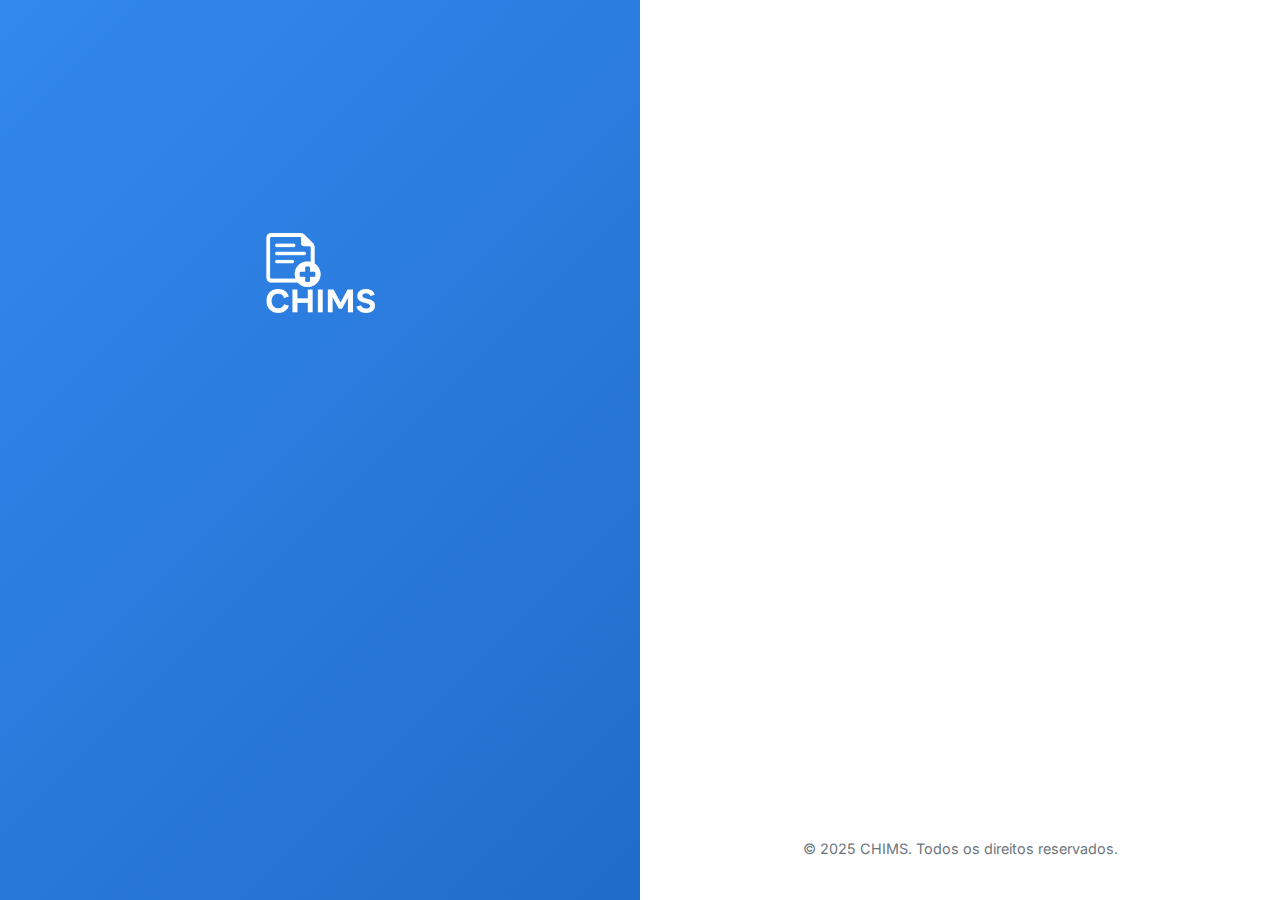
<file: index.html>
<!DOCTYPE html>
<html lang="pt-BR">
<head>
    <meta charset="UTF-8">
    <meta name="viewport" content="width=device-width, initial-scale=1.0">
    <title>CHIMS - Bem-vindo(a)</title>
    <meta name="description" content="Acesse o sistema de prontuário digital CHIMS.">
    
    <link rel="stylesheet" href="./css/style.css">
    <link rel="stylesheet" href="./css/login.css">
</head>
<body class="login-page">

    <div class="login-container">
        <div class="branding-panel">
            <div class="branding-content">
                <img src="img/logo.png" alt="Logo do sistema CHIMS" class="logo">
                <h1>A Saúde Conectada, O Cuidado Simplificado.</h1>
                <p>Bem-vindo ao CHIMS, a plataforma que unifica o histórico de saúde para um cuidado mais eficiente e seguro.</p>
            </div>
        </div>

        <div class="form-panel">
            <div class="form-content">
                <header>
                    <h2>Acesse sua Conta</h2>
                    <p>Insira suas credenciais para continuar.</p>
                </header>

                <form id="login-form">
                    <div class="input-group">
                        <input type="text" id="email" name="email" required placeholder=" ">
                        <label for="email">CPF ou Email</label> 
                    </div>

                    <div class="input-group">
                        <input type="password" id="senha" name="senha" required placeholder=" ">
                        <label for="senha">Senha</label>
                    </div>
                    
                    <div class="form-options">
                        <a href="#">Esqueci minha senha</a>
                    </div>

                    <button type="submit" class="btn btn-primary">Entrar</button>
                </form>
            </div>
             <footer>
                <p>&copy; 2025 CHIMS. Todos os direitos reservados.</p>
            </footer>
        </div>
    </div>
<script src="./js/config.js"></script>
<script src="./js/api.js"></script>
<script src="./js/auth.js"></script>
</body>
</html>
</file>
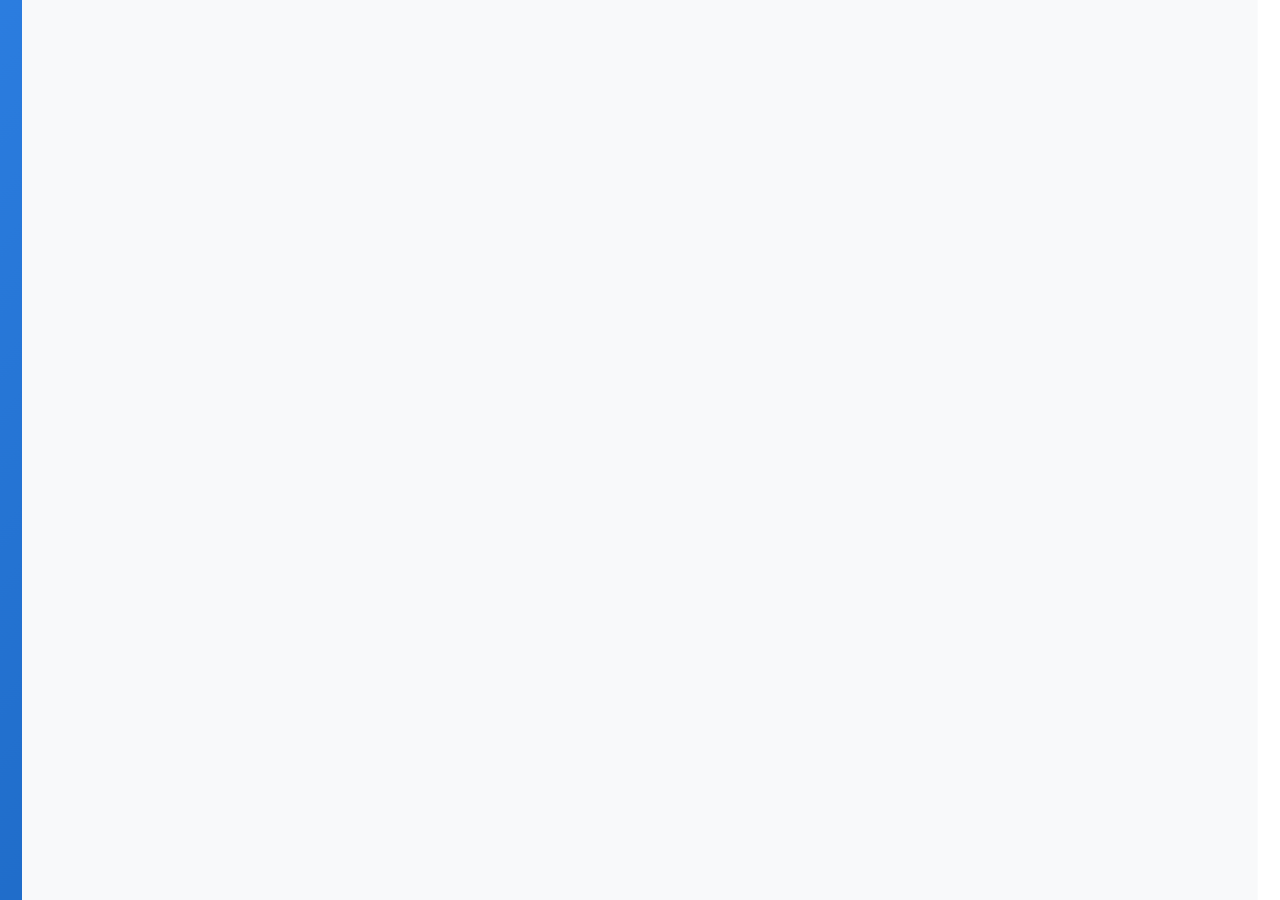
<file: admin/criar-editar-usuario.html>
<!DOCTYPE html>
<html lang="pt-BR">
<head>
    <meta charset="UTF-8">
    <meta name="viewport" content="width=device-width, initial-scale=1.0">

    <title>Gerenciar Usuário - CHIMS</title>
    
    <meta name="description" content="Crie e edite contas de usuários, incluindo pacientes e médicos, no sistema CHIMS.">
    <link rel="stylesheet" href="../css/style.css">
    <link rel="stylesheet" href="../css/layout.css">
    <link rel="stylesheet" href="../css/components.css">
</head>
<body>

    <header>
        <div>
            <a href="./dashboard.html">
                <img src="../img/logo.png" alt="Logo do sistema CHIMS">
            </a>
        </div>
        <div>
            <span>Olá, [Nome do Admin]!</span>
            <a href="#">Sair</a>
        </div>
    </header>

    <nav>
        <ul>
            <li><a href="./dashboard.html">Painel Principal</a></li>
            <li><a href="./gerenciar-usuarios.html">Gerenciar Usuários</a></li> </ul>
    </nav>

    <main>
        <h1><span id="form-mode-title">Cadastrar Novo</span> Usuário</h1>

        <form id="user-form">

            <fieldset>
                <legend>Dados Pessoais</legend>
                <div>
                    <label for="nome_completo">Nome Completo</label>
                    <input type="text" id="nome_completo" name="nome_completo" required>
                </div>
                <div>
                    <label for="cpf">CPF</label>
                    <input type="text" id="cpf" name="cpf" required>
                </div>
                <div>
                    <label for="data_nascimento">Data de Nascimento</label>
                    <input type="date" id="data_nascimento" name="data_nascimento" required>
                </div>
                <div>
                    <label for="email">Email</label>
                    <input type="email" id="email" name="email" required>
                </div>
                 <div>
                    <label for="telefone">Telefone</label>
                    <input type="tel" id="telefone" name="telefone">
                </div>
            </fieldset>

            <fieldset>
                <legend>Perfil de Acesso</legend>
                <p>Selecione o tipo de usuário:</p>
                <div>
                    <input type="radio" id="perfil-paciente" name="perfil" value="paciente" checked>
                    <label for="perfil-paciente">Paciente</label>
                </div>
                <div>
                    <input type="radio" id="perfil-medico" name="perfil" value="medico">
                    <label for="perfil-medico">Médico</label>
                </div>

                <div id="campo-crm">
                    <label for="crm">CRM do Médico</label>
                    <input type="text" id="crm" name="crm" placeholder="Ex: 123456/SP">
                </div>
            </fieldset>

            <fieldset>
                <legend>Senha de Acesso</legend>
                <div>
                    <label for="senha">Senha</label>
                    <input type="password" id="senha" name="senha" autocomplete="new-password">
                    <small id="senha-help-text"></small> 
                </div>
            </fieldset>

            <button type="submit" id="submit-button">Salvar Cadastro</button>

        </form>
    </main>

    <footer>
        <p>&copy; 2025 CHIMS. Todos os direitos reservados.</p>
    </footer>
<script src="../js/config.js"></script>
<script src="../js/api.js"></script>
<script src="../js/auth.js"></script>
<script src="../js/main.js"></script>
<script src="../js/admin.js"></script>
</body>
</html>
</file>
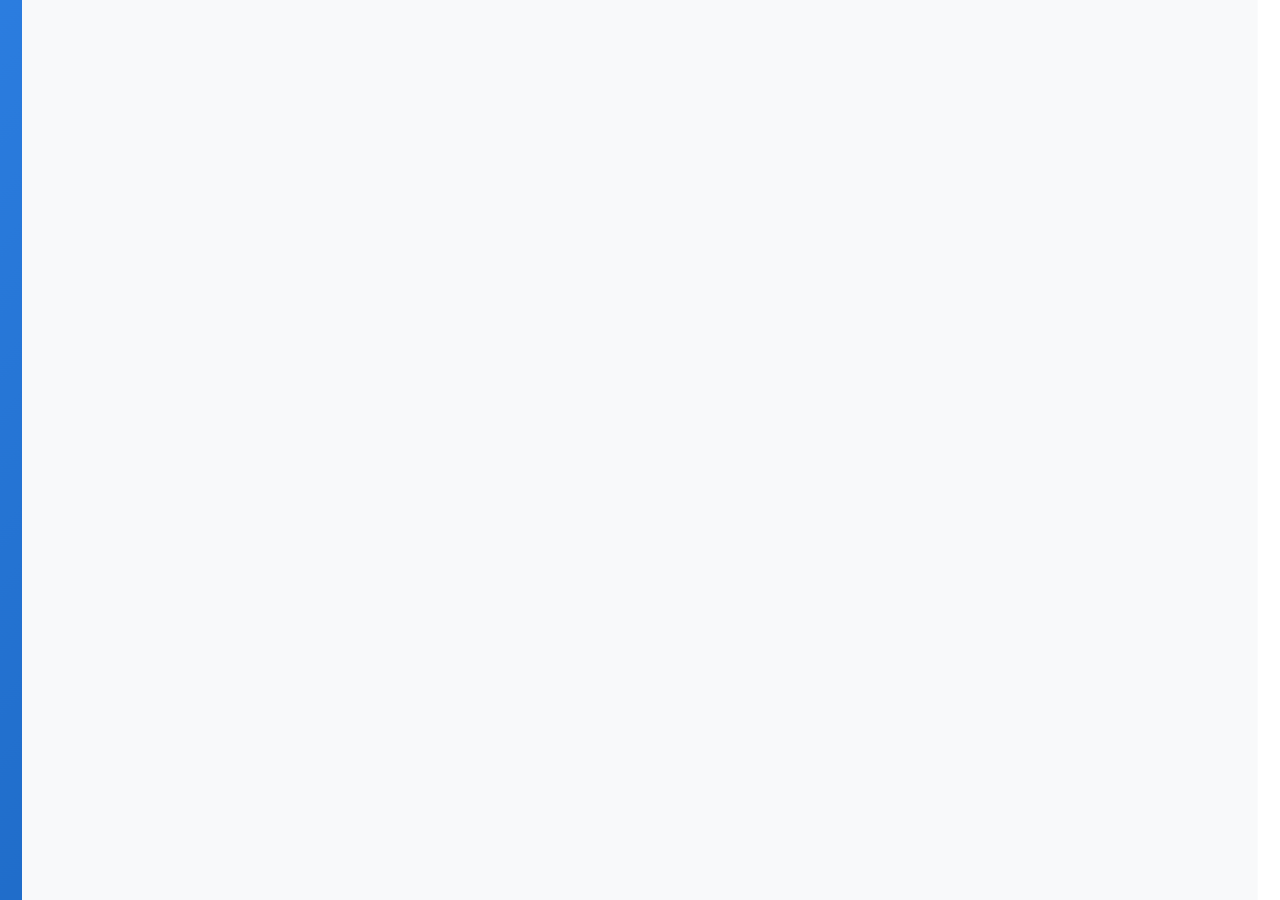
<file: admin/dashboard.html>
<!DOCTYPE html>
<html lang="pt-BR">
<head>
    <meta charset="UTF-8">
    <meta name="viewport" content="width=device-width, initial-scale=1.0">

    <title>Painel Administrativo - CHIMS</title>
    
    <meta name="description" content="Painel de controle para administração do sistema CHIMS.">
    <link rel="stylesheet" href="../css/style.css">
    <link rel="stylesheet" href="../css/layout.css">
    <link rel="stylesheet" href="../css/components.css">
</head>
<body>

    <header>
        <div>
            <a href="./dashboard.html">
                <img src="../img/logo.png" alt="Logo do sistema CHIMS">
            </a>
        </div>
        <div>
            <span>Olá, [Nome do Admin]!</span>
            <a href="#">Sair</a>
        </div>
    </header>

    <nav>
        <ul>
            <li><a href="./dashboard.html">Painel Principal</a></li> <li><a href="./gerenciar-usuarios.html">Gerenciar Usuários</a></li>
        </ul>
    </nav>

    <main>
        <h1>Painel Administrativo</h1>

        <section>
            <h2>Ações Rápidas</h2>
            <a href="./criar-editar-usuario.html?perfil=paciente">Cadastrar Novo Paciente</a>
            <a href="./criar-editar-usuario.html?perfil=medico">Cadastrar Novo Médico</a>
        </section>

        <section>
            <h2>Estatísticas do Sistema</h2>
            
            <article>
                <h3>Total de Pacientes</h3>
                <p id="total-pacientes">[Número]</p>
            </article>

            <article>
                <h3>Total de Médicos</h3>
                <p id="total-medicos">[Número]</p>
            </article>

            <article>
                <h3>Novos Cadastros na Semana</h3>
                <p id="novos-cadastros-semana">[Número]</p>
            </article>

        </section>

        <section>
            <h2>Atividades Recentes</h2>
            <ul id="atividades-recentes-lista">
                <li>Novo paciente "[Nome do Paciente]" cadastrado.</li>
                <li>Novo médico "Dr(a). [Nome do Médico]" cadastrado.</li>
                <li>Dados do paciente "[Nome do Paciente]" foram atualizados.</li>
            </ul>
            <a href="./gerenciar-usuarios.html">Ver todos os usuários...</a>
        </section>

    </main>

    <footer>
        <p>&copy; 2025 CHIMS. Todos os direitos reservados.</p>
    </footer>
<script src="../js/config.js"></script>
<script src="../js/api.js"></script>
<script src="../js/auth.js"></script>
<script src="../js/main.js"></script>
<script src="../js/admin.js"></script>
</body>
</html>
</file>
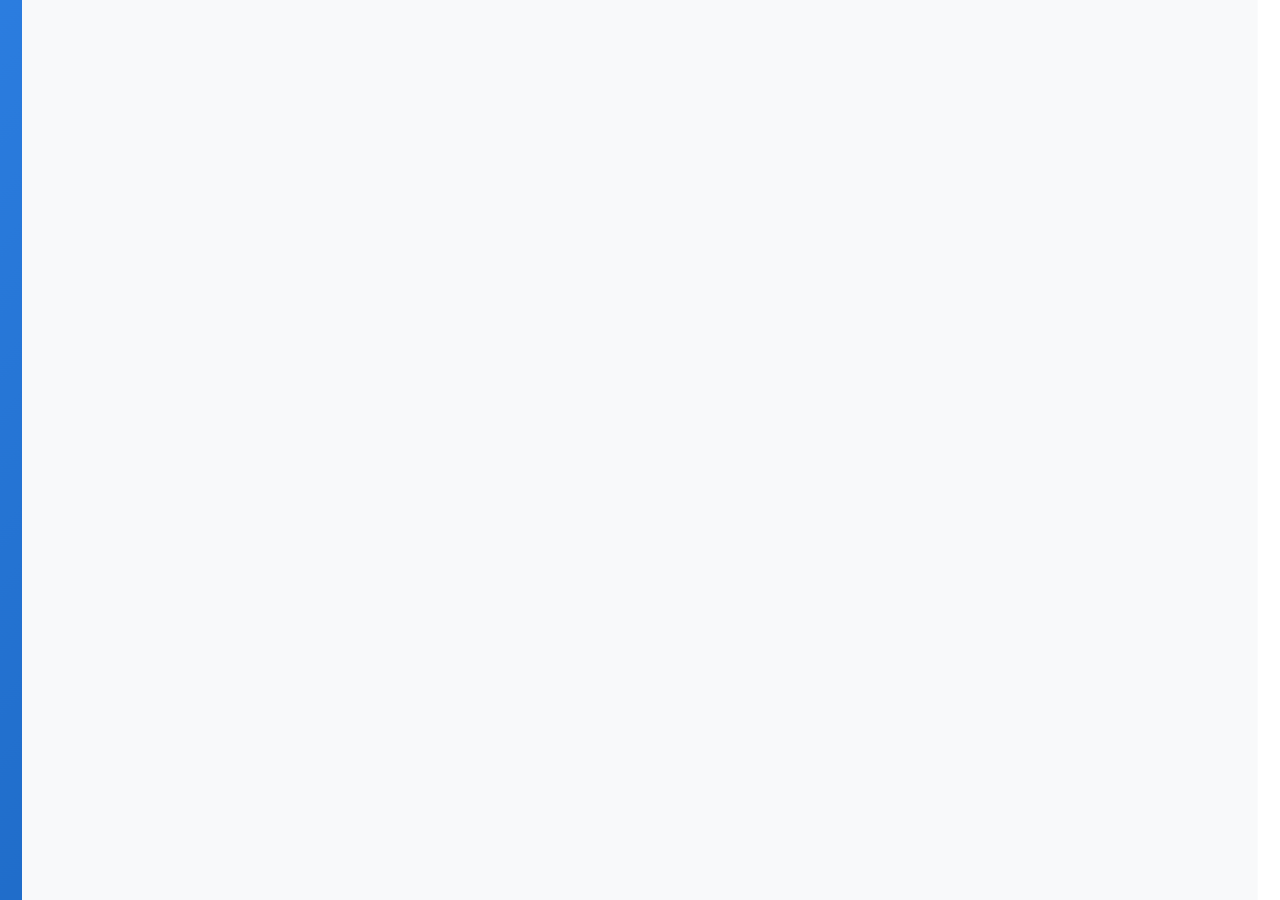
<file: admin/gerenciar-usuarios.html>
<!DOCTYPE html>
<html lang="pt-BR">
<head>
    <meta charset="UTF-8">
    <meta name="viewport" content="width=device-width, initial-scale=1.0">

    <title>Gerenciar Usuários - CHIMS</title>
    
    <meta name="description" content="Gerencie todas as contas de usuários, incluindo pacientes e médicos, no sistema CHIMS.">
    <link rel="stylesheet" href="../css/style.css">
    <link rel="stylesheet" href="../css/layout.css">
    <link rel="stylesheet" href="../css/components.css">
</head>
<body>

    <header>
        <div>
            <a href="./dashboard.html">
                <img src="../img/logo.png" alt="Logo do sistema CHIMS">
            </a>
        </div>
        <div>
            <span>Olá, [Nome do Admin]!</span>
            <a href="#">Sair</a>
        </div>
    </header>

    <nav>
        <ul>
            <li><a href="./dashboard.html">Painel Principal</a></li>
            <li><a href="./gerenciar-usuarios.html">Gerenciar Usuários</a></li> </ul>
    </nav>

    <main>
        <header>
            <h1>Gerenciamento de Usuários</h1>
            <a href="./criar-editar-usuario.html">Adicionar Novo Usuário</a>
        </header>

        <section>
            <form>
                <label for="busca-usuario">Buscar por Nome, CPF ou Email:</label>
                <input type="search" id="busca-usuario" name="busca-usuario">
                
                <label for="filtro-perfil">Filtrar por Perfil:</label>
                <select id="filtro-perfil" name="filtro-perfil">
                    <option value="todos">Todos</option>
                    <option value="paciente">Pacientes</option>
                    <option value="medico">Médicos</option>
                </select>
                
                <button type="submit">Buscar / Filtrar</button>
            </form>
        </section>

        <section>
            <table>
                <thead>
                    <tr>
                        <th>Nome Completo</th>
                        <th>CPF</th>
                        <th>Email</th>
                        <th>Perfil</th>
                        <th>Status</th>
                        <th>Ações</th>
                    </tr>
                </thead>
                <tbody id="usuarios-tbody">
                </tbody>
            </table>
            
            <div id="loading-state">
                <p>Carregando lista de usuários...</p>
            </div>
            <div id="empty-state">
                <p>Nenhum usuário encontrado com os filtros selecionados.</p>
            </div>
        </section>

        <nav>
             <span>Página 1 de X</span>
        </nav>
    </main>

    <footer>
        <p>&copy; 2025 CHIMS. Todos os direitos reservados.</p>
    </footer>

    <template id="usuario-row-template">
        <tr>
            <td data-placeholder="nome"></td>
            <td data-placeholder="cpf"></td>
            <td data-placeholder="email"></td>
            <td data-placeholder="perfil"></td>
            <td><span data-placeholder="status"></span></td>
            <td>
                <a href="#" data-action="edit" data-user-id="">Editar</a>
                <button type="button" data-action="toggle-status" data-user-id="">Desativar</button>
                <button type="button" class="btn--danger" data-action="delete" data-user-id="">Excluir</button>
            </td>
        </tr>
    </template>
<script src="../js/config.js"></script>
<script src="../js/api.js"></script>
<script src="../js/auth.js"></script>
<script src="../js/main.js"></script>
<script src="../js/admin.js"></script>
</body>
</html>
</file>
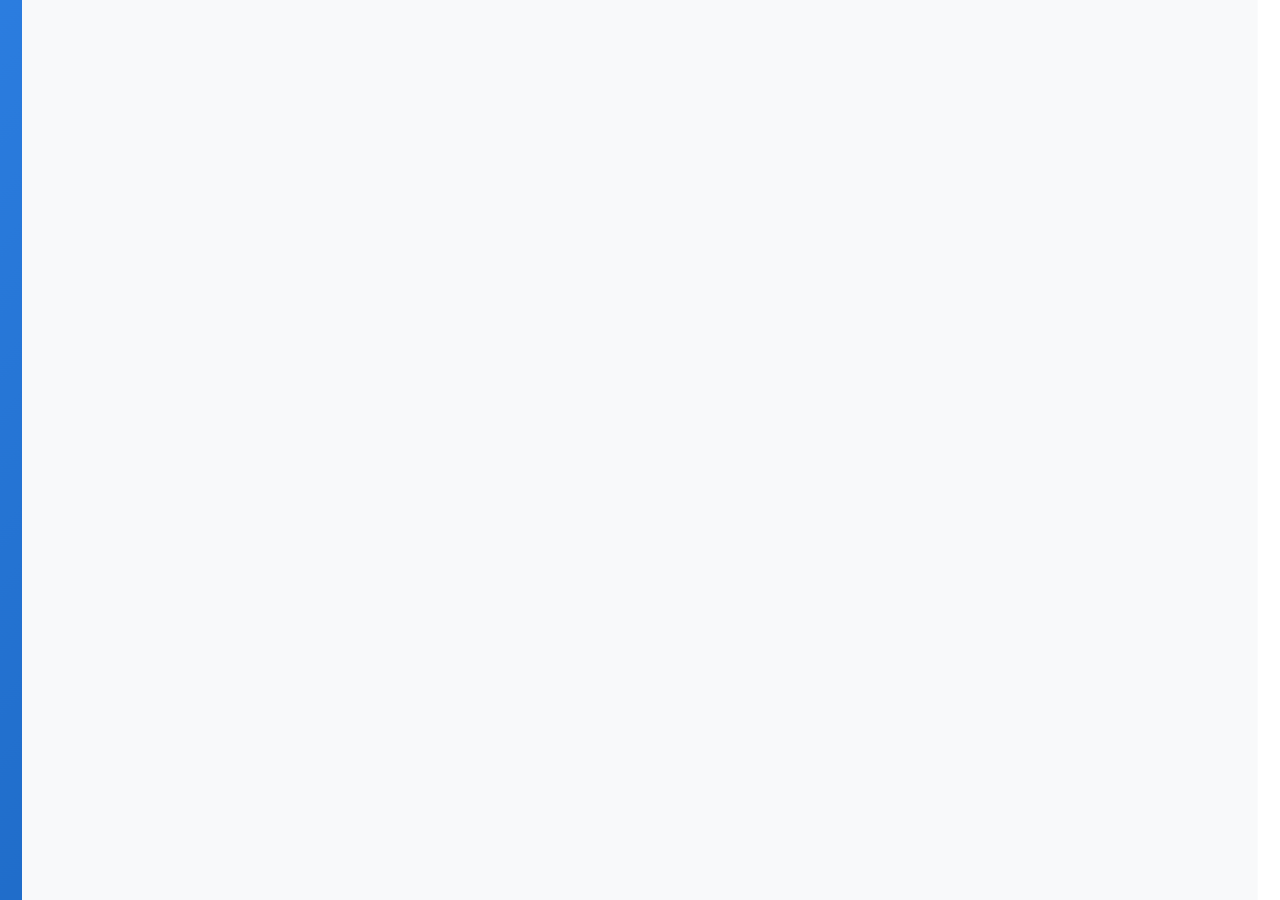
<file: medico/dashboard.html>
<!DOCTYPE html>
<html lang="pt-BR">
<head>
    <meta charset="UTF-8">
    <meta name="viewport" content="width=device-width, initial-scale=1.0">

    <title>Painel do Médico - CHIMS</title>
    
    <meta name="description" content="Seu painel de trabalho no sistema CHIMS. Acesse a agenda do dia e busque por pacientes.">
    <link rel="stylesheet" href="../css/style.css">
    <link rel="stylesheet" href="../css/layout.css">
    <link rel="stylesheet" href="../css/components.css">
</head>
<body>

    <header>
        <div>
            <a href="./dashboard.html">
                <img src="../img/logo.png" alt="Logo do sistema CHIMS">
            </a>
        </div>
        <div>
            <span>Olá, Dr(a). [Nome do Médico]!</span>
            <a href="#">Sair</a>
        </div>
    </header>

    <nav>
        <ul>
            <li><a href="./dashboard.html">Painel Principal</a></li> 
            <li><a href="./prontuario-paciente.html">Prontuário do Paciente</a></li>
            <li><a href="./gerar-receita.html">Gerar Receita</a></li>
        </ul>
    </nav>

    <main>
        <h1>Painel Principal</h1>

        <section>
            <h2>Buscar Paciente</h2>
            <form>
                <label for="busca-paciente">Buscar por Nome ou CPF</label>
                <input type="search" id="busca-paciente" name="busca-paciente" placeholder="Digite para encontrar um paciente...">
                <button type="submit">Buscar</button>
            </form>
        </section>

        <section>
            <h2>Consultas de Hoje</h2>
            
            <table>
                <thead>
                    <tr>
                        <th>Horário</th>
                        <th>Paciente</th>
                        <th>Ações</th>
                    </tr>
                </thead>
                <tbody id="agenda-tbody">
                </tbody>
            </table>

            <div id="loading-state">
                <p>Carregando agenda...</p>
            </div>
            <div id="empty-state">
                <p>Nenhuma consulta agendada para hoje.</p>
            </div>

        </section>

    </main>

    <footer>
        <p>&copy; 2025 CHIMS. Todos os direitos reservados.</p>
    </footer>

    <template id="agenda-row-template">
        <tr>
            <td data-placeholder="horario"></td>
            <td data-placeholder="nome-paciente"></td>
            <td>
                <a href="#" data-action="access" data-paciente-id="">Acessar Prontuário</a>
            </td>
        </tr>
    </template>
<script src="../js/config.js"></script>
<script src="../js/api.js"></script>
<script src="../js/auth.js"></script>
<script src="../js/main.js"></script>
<script src="../js/medico.js"></script>
</body>
</html>
</file>
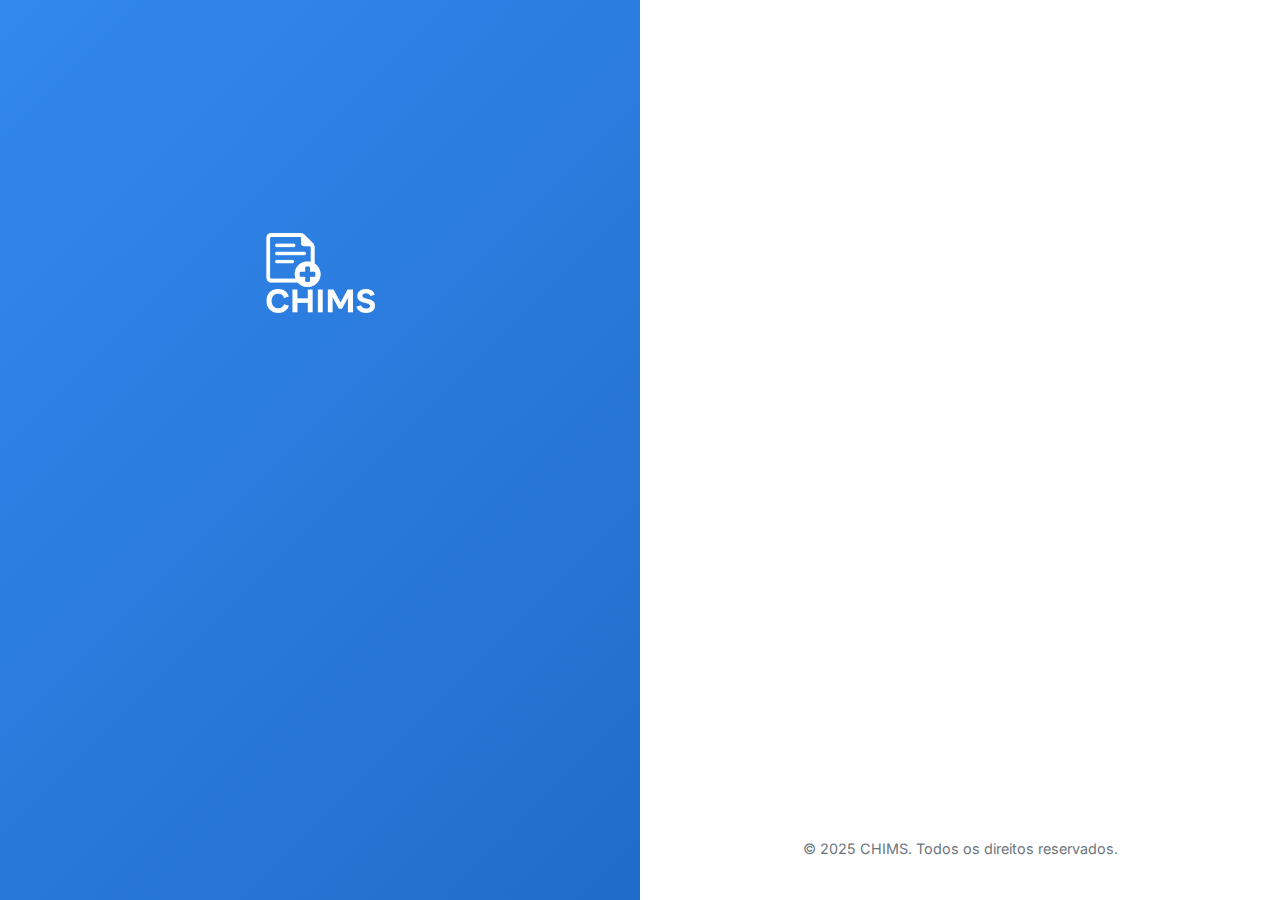
<file: medico/gerar-receita.html>
<!DOCTYPE html>
<html lang="pt-BR">
<head>
    <meta charset="UTF-8">
    <meta name="viewport" content="width=device-width, initial-scale=1.0">

    <title>Gerar Receita - CHIMS</title>
    
    <meta name="description" content="Emita uma nova receita digital para seus pacientes no sistema CHIMS.">
    <link rel="stylesheet" href="../css/style.css">
    <link rel="stylesheet" href="../css/layout.css">
    <link rel="stylesheet" href="../css/components.css">
</head>
<body>

    <header>
        <div>
            <a href="./dashboard.html">
                <img src="../img/logo.png" alt="Logo do sistema CHIMS">
            </a>
        </div>
        <div>
            <span>Olá, Dr(a). [Nome do Médico]!</span>
            <a href="#">Sair</a>
        </div>
    </header>

    <nav>
        <ul>
            <li><a href="./dashboard.html">Painel Principal</a></li>
            <li><a href="./prontuario-paciente.html">Prontuário do Paciente</a></li>
            <li><a href="./gerar-receita.html">Gerar Receita</a></li> </ul>
    </nav>

    <main>
        <h1>Gerar Nova Receita Digital</h1>

        <section>
            <h2>Para o Paciente</h2>
            <div>
                <p><strong>Nome:</strong> <span id="paciente-nome">[Nome do Paciente Selecionado]</span></p>
                <p><strong>CPF:</strong> <span id="paciente-cpf">[CPF do Paciente Selecionado]</span></p>
            </div>
        </section>

        <form id="form-receita">
            
            <fieldset>
                <legend>Prescrição Médica</legend>

                <div id="medicamentos-container">
                    </div>

                <div>
                    <button type="button" id="adicionar-medicamento-btn">+ Adicionar Medicamento</button>
                </div>
            </fieldset>

            <fieldset>
                <legend>Informações Adicionais</legend>
                <div>
                    <label for="recomendacoes">Recomendações Adicionais</label>
                    <textarea id="recomendacoes" name="recomendacoes" rows="4" placeholder="Ex: Manter repouso, beber bastante líquido, etc."></textarea>
                </div>
                <div>
                    <label for="data-validade">Receita válida até:</label>
                    <input type="date" id="data-validade" name="data-validade" required>
                </div>
            </fieldset>

            <div>
                <button type="submit">Gerar e Enviar Receita</button>
            </div>

        </form>
    </main>

    <footer>
        <p>&copy; 2025 CHIMS. Todos os direitos reservados.</p>
    </footer>

    <template id="medicamento-item-template">
        <article>
            <hr>
            <div>
                <label for="medicamento-nome">Nome do Medicamento</label>
                <input type="text" name="medicamento_nome[]" placeholder="Ex: Amoxicilina" required>
            </div>
            <div>
                <label for="medicamento-dosagem">Dosagem e Forma</label>
                <input type="text" name="medicamento_dosagem[]" placeholder="Ex: 500mg, comprimido" required>
            </div>
            <div>
                <label for="medicamento-posologia">Posologia (Instruções de uso)</label>
                <textarea name="medicamento_posologia[]" rows="3" placeholder="Ex: Tomar 1 comprimido a cada 8 horas, durante 7 dias." required></textarea>
            </div>
            <div>
                <button type="button" data-action="remover-medicamento">Remover Medicamento</button>
            </div>
        </article>
    </template>
<script src="../js/config.js"></script>
<script src="../js/api.js"></script>
<script src="../js/auth.js"></script>
<script src="../js/main.js"></script>
<script src="../js/medico.js"></script>
</body>
</html>
</file>
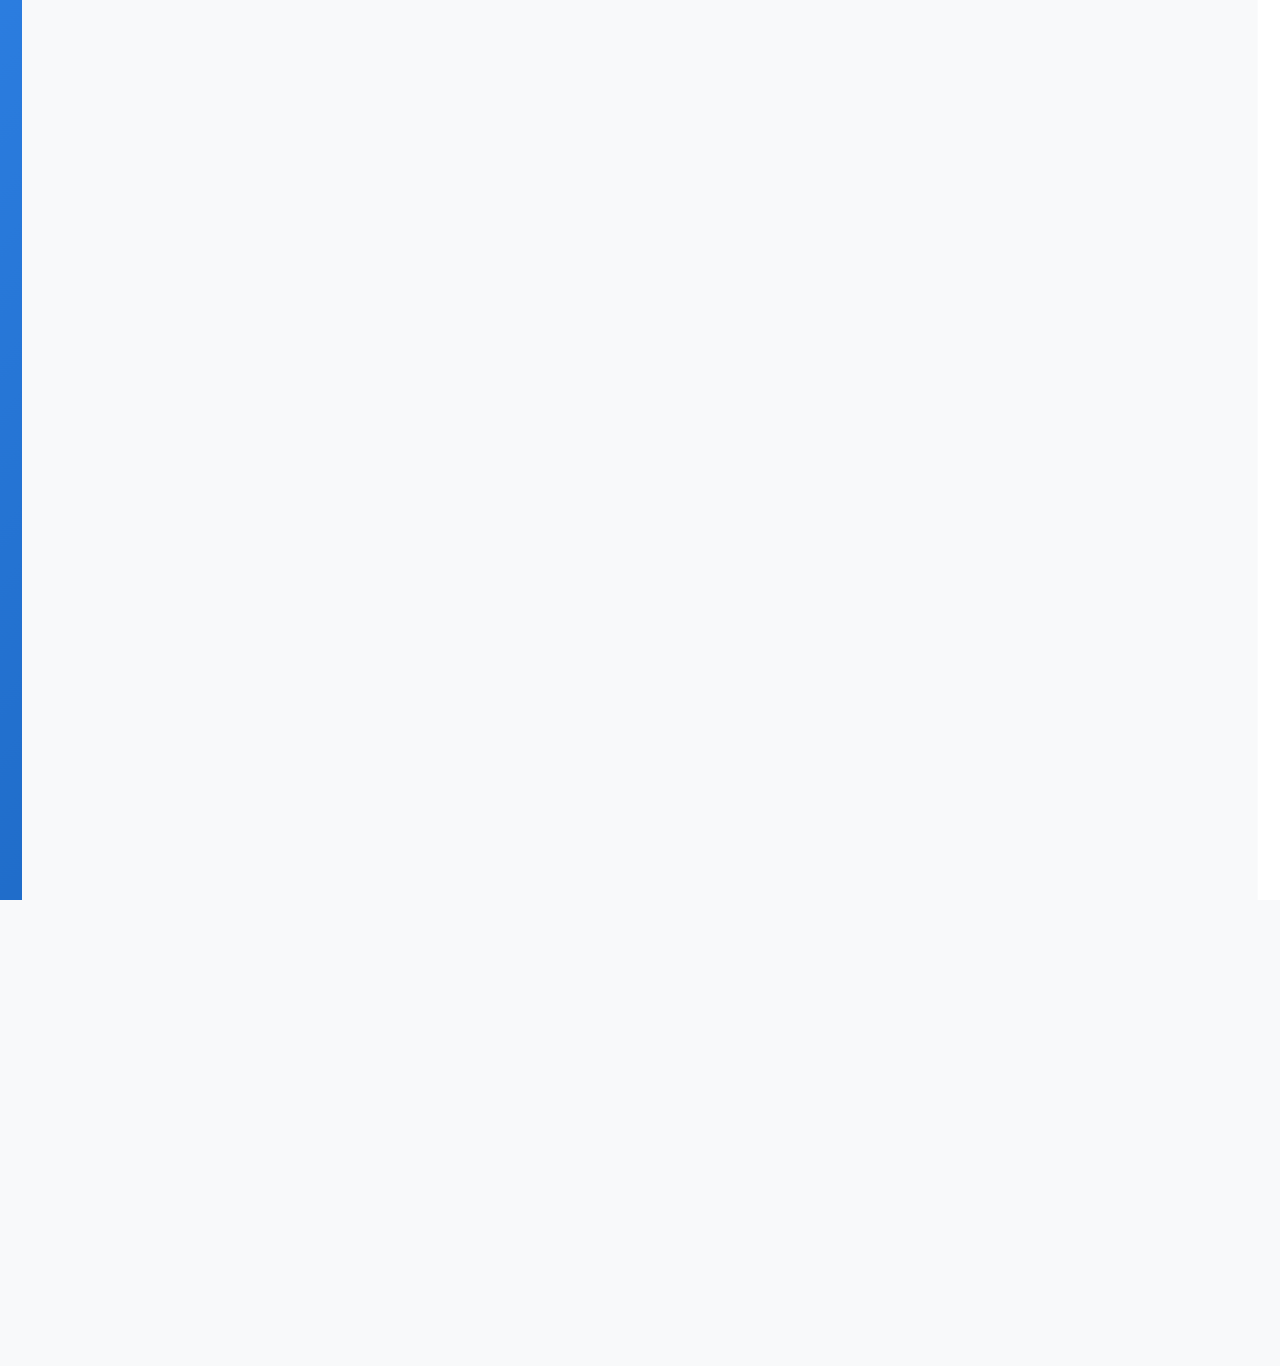
<file: medico/prontuario-paciente.html>
<!DOCTYPE html>
<html lang="pt-BR">
<head>
    <meta charset="UTF-8">
    <meta name="viewport" content="width=device-width, initial-scale=1.0">

    <title>Prontuário do Paciente - CHIMS</title>
    
    <meta name="description" content="Visualize e gerencie o histórico de saúde completo de seus pacientes no sistema CHIMS.">
    <link rel="stylesheet" href="../css/style.css">
    <link rel="stylesheet" href="../css/layout.css">
    <link rel="stylesheet" href="../css/components.css">
</head>
<body>

    <header>
        <div>
            <a href="./dashboard.html">
                <img src="../img/logo.png" alt="Logo do sistema CHIMS">
            </a>
        </div>
        <div>
            <span>Olá, Dr(a). [Nome do Médico]!</span>
            <a href="#">Sair</a>
        </div>
    </header>

    <nav>
        <ul>
            <li><a href="./dashboard.html">Painel Principal</a></li>
            <li><a href="./prontuario-paciente.html">Prontuário do Paciente</a></li>
            <li><a href="./gerar-receita.html">Gerar Receita</a></li>
        </ul>
    </nav>

    <main>
        <h1>Prontuário do Paciente</h1>

        <section>
            <h2>Dados do Paciente</h2>
            <div>
                <p><strong>Nome:</strong> <span id="paciente-nome">[Nome do Paciente]</span></p>
                <p><strong>Data de Nascimento:</strong> <span id="paciente-dtnasc">[Data de Nascimento]</span></p>
                <p><strong>CPF:</strong> <span id="paciente-cpf">[CPF do Paciente]</span></p>
            </div>
        </section>

        <section>
            <h2>Ações</h2>
            <button type="button" data-action="abrir-modal-consulta">Adicionar Registro de Consulta</button>
            <button type="button" data-action="abrir-modal-exame">Anexar Resultado de Exame</button>
            <a href="#" id="link-gerar-receita">Gerar Nova Receita</a>
        </section>
        
        <section>
            <h2>Histórico Completo</h2>
            <div id="prontuario-timeline-container">
                </div>

            <div id="loading-state">
                <p>Carregando prontuário...</p>
            </div>
            <div id="empty-state">
                <p>Este paciente ainda não possui registros no prontuário.</p>
            </div>
        </section>

    </main>

    <footer>
        <p>&copy; 2025 CHIMS. Todos os direitos reservados.</p>
    </footer>

    <template id="prontuario-item-template">
        <article>
            <header>
                <h3 data-placeholder="titulo-registro"></h3>
                <time data-placeholder="data-registro"></time>
            </header>
            <div>
                <p data-placeholder="descricao"></p>
                <div data-placeholder="detalhes"></div>
            </div>
        </article>
    </template>

    <div id="modal-add-consulta">
        <section>
            <header>
                <h2>Adicionar Registro de Consulta</h2>
                <button data-action="fechar-modal">&times;</button>
            </header>
            <form id="form-add-consulta">
                <div>
                    <label for="consulta-descricao">Descrição da Consulta / Evolução</label>
                    <textarea id="consulta-descricao" name="consulta-descricao" rows="10" required></textarea>
                </div>
                <div>
                    <label for="consulta-diagnostico">Hipótese Diagnóstica</label>
                    <input type="text" id="consulta-diagnostico" name="consulta-diagnostico">
                </div>
                <button type="submit">Salvar Registro</button>
            </form>
        </section>
    </div>

    <div id="modal-add-exame">
        <section>
            <header>
                <h2>Anexar Resultado de Exame</h2>
                <button data-action="fechar-modal">&times;</button>
            </header>
            <form id="form-add-exame">
                <div>
                    <label for="exame-nome">Nome do Exame</label>
                    <input type="text" id="exame-nome" name="exame-nome" required>
                </div>
                <div>
                    <label for="exame-arquivo">Arquivo (PDF, JPG, PNG)</label>
                    <input type="file" id="exame-arquivo" name="exame-arquivo" required>
                </div>
                 <div>
                    <label for="exame-laudo">Laudo / Observações</label>
                    <textarea id="exame-laudo" name="exame-laudo" rows="5"></textarea>
                </div>
                <button type="submit">Anexar Exame</button>
            </form>
        </section>
    </div>
<script src="../js/config.js"></script>
<script src="../js/api.js"></script>
<script src="../js/auth.js"></script>
<script src="../js/main.js"></script>
<script src="../js/medico.js"></script>
</body>
</html>
</file>
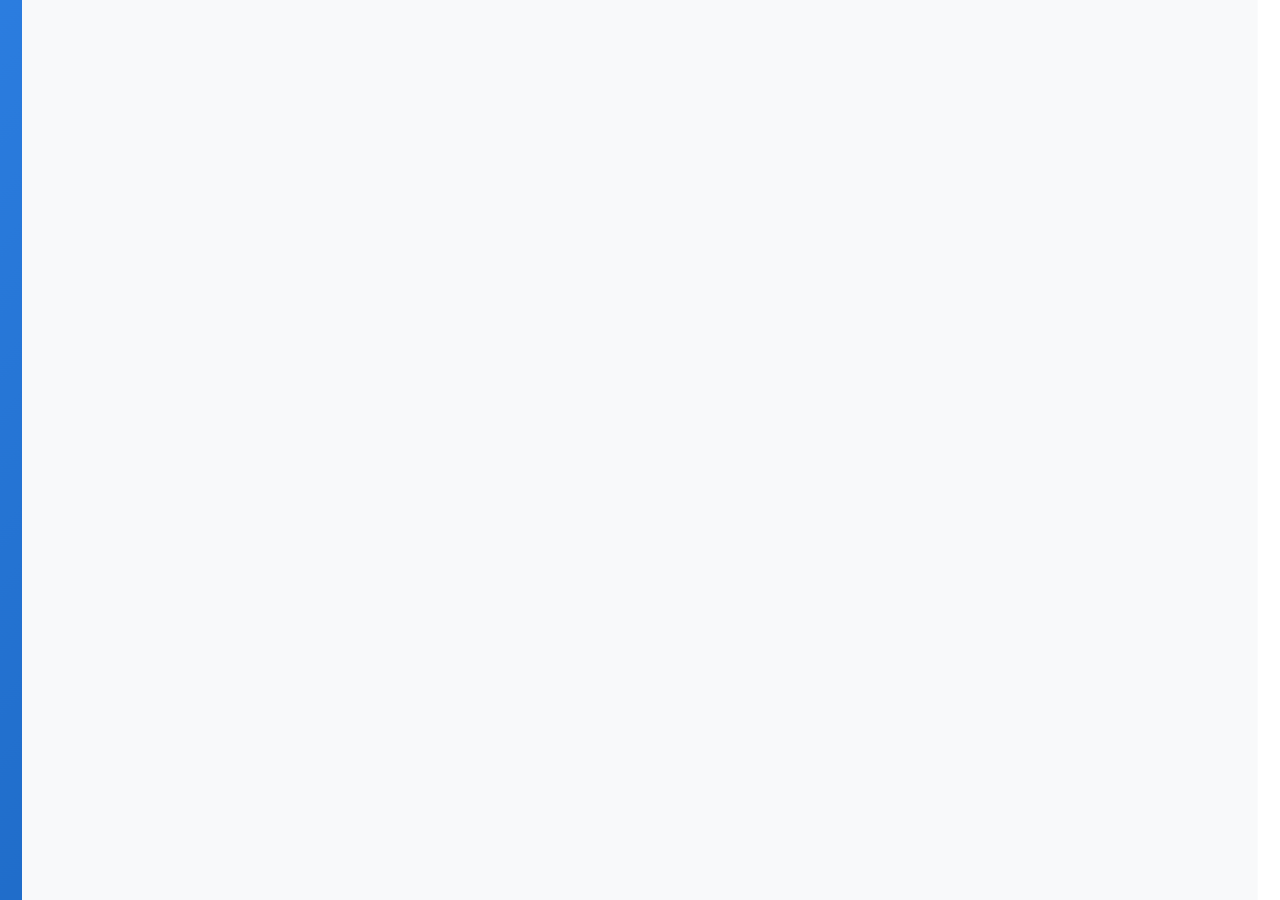
<file: paciente/dashboard.html>
<!DOCTYPE html>
<html lang="pt-BR">
<head>
    <meta charset="UTF-8">
    <meta name="viewport" content="width=device-width, initial-scale=1.0">

    <title>Meu Painel - CHIMS</title>
    
    <meta name="description" content="Seu painel de saúde pessoal no sistema CHIMS.">
    <link rel="stylesheet" href="../css/style.css">
    <link rel="stylesheet" href="../css/layout.css">
    <link rel="stylesheet" href="../css/components.css">
</head>
<body>

    <header>
        <div>
            <a href="./dashboard.html">
                <img src="../img/logo.png" alt="Logo do sistema CHIMS">
            </a>
        </div>
        <div>
            <span>Olá, [Nome do Paciente]!</span>
            <a href="#">Sair</a>
        </div>
    </header>

    <nav>
        <ul>
            <li><a href="./dashboard.html">Meu Painel</a></li>
            <li><a href="./prontuario.html">Meu Prontuário</a></li>
            <li><a href="./exames.html">Meus Exames</a></li>
            <li><a href="./receitas.html">Minhas Receitas</a></li>
        </ul>
    </nav>

    <main>
        <h1>Meu Painel de Saúde</h1>

        <section>
            <h2>Acesso Rápido</h2>
            
            <article>
                <h3>Próxima Consulta Agendada</h3>
                <p>Data: [Data da Consulta]</p>
                <p>Médico(a): [Nome do Médico]</p>
                <a href="#">Ver detalhes</a>
            </article>

            <article>
                <h3>Último Exame Adicionado</h3>
                <p>Tipo: [Nome do Exame]</p>
                <p>Adicionado em: [Data do Exame]</p>
                <a href="./exames.html">Ver todos os exames</a>
            </article>

            <article>
                <h3>Minhas Receitas</h3>
                <p>Você tem [X] receitas ativas.</p>
                <a href="./receitas.html">Ver todas as receitas</a>
            </article>

        </section>

        <section>
            <h2>Últimas Atualizações no seu Prontuário</h2>
            <ul>
                <li>Consulta de rotina com Dr(a). [Nome do Médico] - [Data]</li>
                <li>Resultado de Hemograma Completo adicionado - [Data]</li>
                <li>Receita de [Medicamento] emitida por Dr(a). [Nome do Médico] - [Data]</li>
            </ul>
            <a href="./prontuario.html">Ver prontuário completo...</a>
        </section>

    </main>

    <footer>
        <p>&copy; 2025 CHIMS. Todos os direitos reservados.</p>
    </footer>
<script src="../js/config.js"></script>
<script src="../js/api.js"></script>
<script src="../js/auth.js"></script>
<script src="../js/main.js"></script>
<script src="../js/paciente.js"></script>
</body>
</html>
</file>
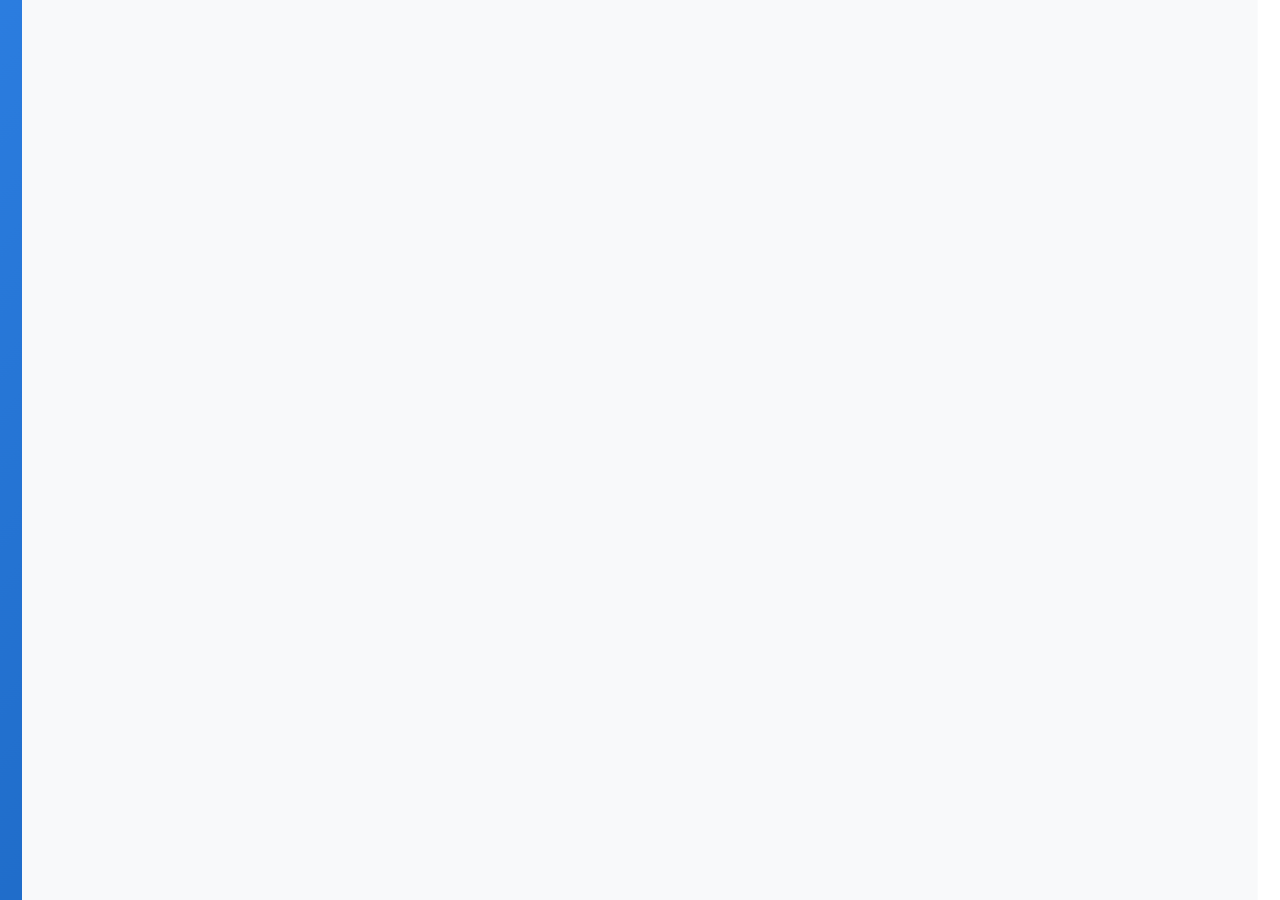
<file: paciente/exames.html>
<!DOCTYPE html>
<html lang="pt-BR">
<head>
    <meta charset="UTF-8">
    <meta name="viewport" content="width=device-width, initial-scale=1.0">

    <title>Meus Exames - CHIMS</title>
    
    <meta name="description" content="Acesse e baixe todos os seus resultados de exames no sistema CHIMS.">
    <link rel="stylesheet" href="../css/style.css">
    <link rel="stylesheet" href="../css/layout.css">
    <link rel="stylesheet" href="../css/components.css">
</head>
<body>

    <header>
        <div>
            <a href="./dashboard.html">
                <img src="../img/logo.png" alt="Logo do sistema CHIMS">
            </a>
        </div>
        <div>
            <span>Olá, [Nome do Paciente]!</span>
            <a href="#">Sair</a>
        </div>
    </header>

    <nav>
        <ul>
            <li><a href="./dashboard.html">Meu Painel</a></li>
            <li><a href="./prontuario.html">Meu Prontuário</a></li>
            <li><a href="./exames.html">Meus Exames</a></li> <li><a href="./receitas.html">Minhas Receitas</a></li>
        </ul>
    </nav>

    <main>
        <h1>Meus Resultados de Exames</h1>
        <p>Aqui você encontra todos os resultados de exames que foram anexados ao seu prontuário.</p>

        <section>
            <form>
                <label for="ordenar-exames">Ordenar por:</label>
                <select id="ordenar-exames" name="ordenar-exames">
                    <option value="recentes">Mais recentes</option>
                    <option value="antigos">Mais antigos</option>
                </select>
            </form>
        </section>

        <section>
            <table>
                <thead>
                    <tr>
                        <th>Data</th>
                        <th>Nome do Exame</th>
                        <th>Status</th>
                        <th>Ações</th>
                    </tr>
                </thead>
                <tbody id="exames-lista-tbody">
                </tbody>
            </table>

            <div id="loading-state">
                <p>Carregando seus exames...</p>
            </div>
            <div id="empty-state">
                <p>Nenhum resultado de exame foi encontrado no seu prontuário.</p>
            </div>

        </section>

    </main>

    <footer>
        <p>&copy; 2025 CHIMS. Todos os direitos reservados.</p>
    </footer>

    <template id="exame-row-template">
        <tr>
            <td data-placeholder="data"></td>
            <td data-placeholder="nome-exame"></td>
            <td data-placeholder="status"></td>
            <td>
                <a href="#" data-action="view" data-exame-id="">Visualizar</a> | 
                <a href="#" data-action="download" data-exame-id="">Baixar (PDF)</a>
            </td>
        </tr>
    </template>
<script src="../js/config.js"></script>
<script src="../js/api.js"></script>
<script src="../js/auth.js"></script>
<script src="../js/main.js"></script>
<script src="../js/paciente.js"></script>
</body>
</html>
</file>
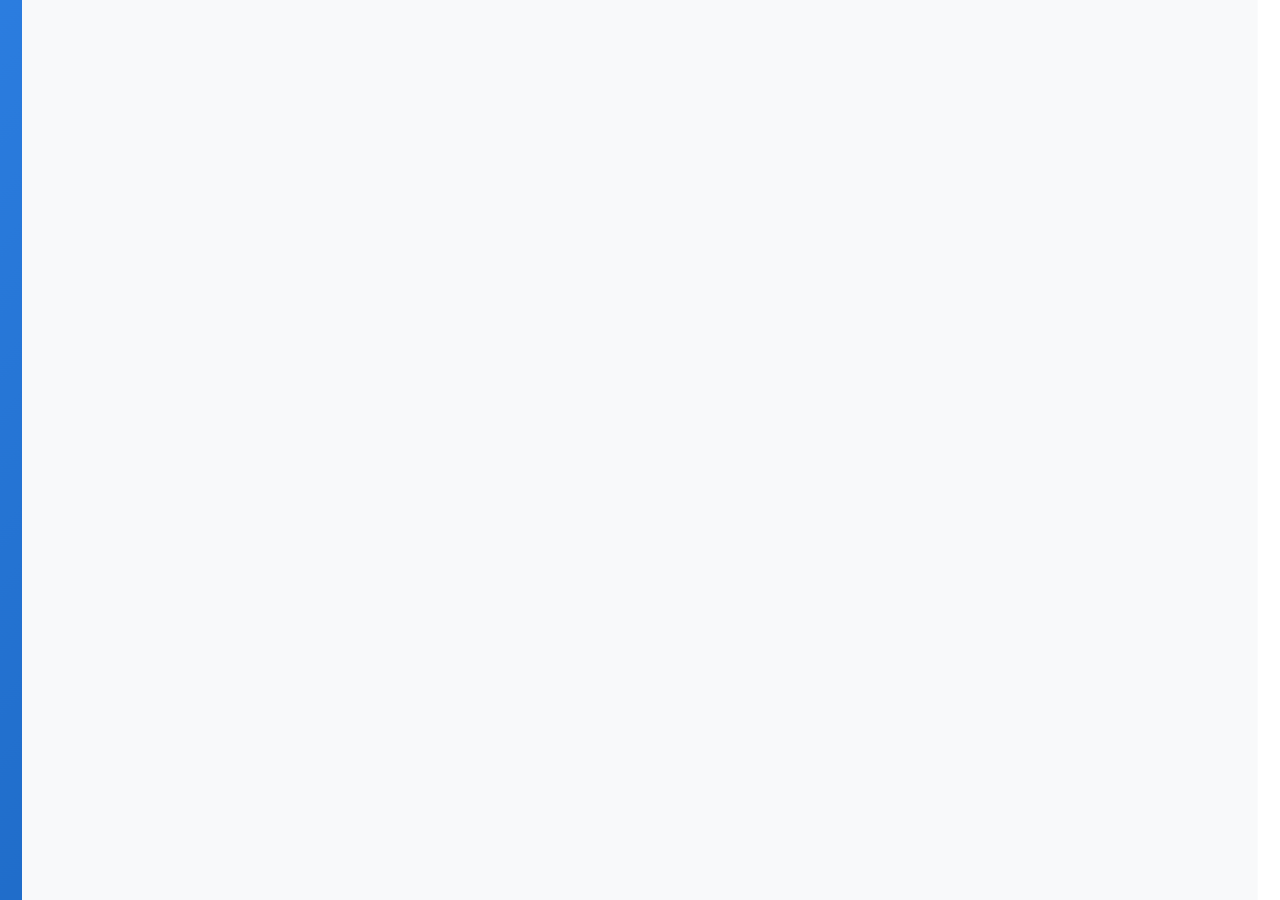
<file: paciente/prontuario.html>
<!DOCTYPE html>
<html lang="pt-BR">
<head>
    <meta charset="UTF-8">
    <meta name="viewport" content="width=device-width, initial-scale=1.0">

    <title>Meu Prontuário - CHIMS</title>
    
    <meta name="description" content="Acesse seu histórico de saúde completo, incluindo consultas, exames e receitas no sistema CHIMS.">
    <link rel="stylesheet" href="../css/style.css">
    <link rel="stylesheet" href="../css/layout.css">
    <link rel="stylesheet" href="../css/components.css">
</head>
<body>

    <header>
        <div>
            <a href="./dashboard.html">
                <img src="../img/logo.png" alt="Logo do sistema CHIMS">
            </a>
        </div>
        <div>
            <span>Olá, [Nome do Paciente]!</span>
            <a href="#">Sair</a>
        </div>
    </header>

    <nav>
        <ul>
            <li><a href="./dashboard.html">Meu Painel</a></li>
            <li><a href="./prontuario.html">Meu Prontuário</a></li> <li><a href="./exames.html">Meus Exames</a></li>
            <li><a href="./receitas.html">Minhas Receitas</a></li>
        </ul>
    </nav>

    <main>
        <h1>Meu Prontuário Digital</h1>
        <p>Aqui você encontra todos os registros do seu histórico de saúde em ordem cronológica.</p>

        <section>
            
            <div id="prontuario-timeline">
                </div>

            <div id="loading-state">
                <p>Carregando seu histórico de saúde...</p>
            </div>
            <div id="empty-state">
                <p>Nenhum registro foi encontrado no seu prontuário.</p>
            </div>

        </section>

    </main>

    <footer>
        <p>&copy; 2025 CHIMS. Todos os direitos reservados.</p>
    </footer>

    <template id="timeline-item-template">
        <article>
            <header>
                <h3 data-placeholder="titulo-registro"></h3>
                <time data-placeholder="data-registro"></time>
            </header>
            <div>
                <p data-placeholder="descricao"></p>
                <div data-placeholder="detalhes">
                    </div>
                <div data-placeholder="acoes">
                    </div>
            </div>
        </article>
    </template>
<script src="../js/config.js"></script>
<script src="../js/api.js"></script>
<script src="../js/auth.js"></script>
<script src="../js/main.js"></script>
<script src="../js/paciente.js"></script>
</body>
</html>
</file>
<file: css/style.css>
/* ===================================================================
 * CSS GLOBAL DO PROJETO (style.css)
 * Projeto: CHIMS - Centralized Health Information Management System
 * Descrição: Este arquivo é a fundação do Design System, definindo
 * variáveis, resets, tipografia e estilos de componentes
 * universais para toda a aplicação.
 * =================================================================== */

/* --- 1. Importação das Fontes (Google Fonts) --- */
@import url('https://fonts.googleapis.com/css2?family=Inter:wght@400;600;700&family=Montserrat:wght@600;700&display=swap');

/* --- 2. Variáveis Globais (Design Tokens) --- */
:root {
    /* Paleta de Cores */
    --color-primary: #3388EE; /* Azul CHIMS - Profissional e Acessível */
    --color-primary-dark: #206dca;
    --color-primary-light: #e3effc;

    --color-secondary: #6c757d; /* Cinza para ações secundárias */

    --color-text-primary: #212529;   /* Preto quase puro para textos */
    --color-text-secondary: #6c757d;/* Cinza para textos de apoio */
    --color-border: #dee2e6;       /* Cinza claro para bordas */
    --color-bg: #F8F9FA;          /* Cinza muito claro para o fundo geral */
    --color-white: #FFFFFF;

    --color-success: #198754; /* Verde para sucesso */
    --color-danger: #DC3545;  /* Vermelho para erro/perigo */
    --color-warning: #FFC107; /* Amarelo para alertas */

    /* Tipografia */
    --font-heading: 'Montserrat', sans-serif;
    --font-body: 'Inter', sans-serif;
    --font-size-base: 16px;
    --line-height-base: 1.6;

    /* Espaçamento (8-Point Grid System) */
    --spacing-1: 4px;
    --spacing-2: 8px;
    --spacing-3: 16px;
    --spacing-4: 24px;
    --spacing-5: 32px;
    --spacing-6: 48px;

    /* Outros */
    --border-radius: 8px;
    --shadow-sm: 0 1px 2px rgba(0, 0, 0, 0.05);
    --shadow-md: 0 4px 6px -1px rgba(0, 0, 0, 0.1), 0 2px 4px -1px rgba(0, 0, 0, 0.06);
    --transition: all 0.2s ease-in-out;
}

/* --- 3. Reset Global e Estilos Base --- */
*, *::before, *::after {
    box-sizing: border-box;
    margin: 0;
    padding: 0;
}

html {
    scroll-behavior: smooth;
}

body {
    font-family: var(--font-body);
    font-size: var(--font-size-base);
    line-height: var(--line-height-base);
    color: var(--color-text-primary);
    background-color: var(--color-bg);
    -webkit-font-smoothing: antialiased;
    -moz-osx-font-smoothing: grayscale;
}

/* --- 4. Tipografia --- */
h1, h2, h3, h4, h5, h6 {
    font-family: var(--font-heading);
    font-weight: 700;
    line-height: 1.3;
    margin-bottom: var(--spacing-3);
    color: var(--color-text-primary);
}

h1 { font-size: 2.25rem; } /* 36px */
h2 { font-size: 1.75rem; } /* 28px */
h3 { font-size: 1.25rem; } /* 20px */

p {
    margin-bottom: var(--spacing-3);
}

a {
    color: var(--color-primary);
    text-decoration: none;
    transition: var(--transition);
}
a:hover {
    color: var(--color-primary-dark);
    text-decoration: underline;
}

/* --- 5. Componentes Reutilizáveis --- */

/* Botões */
.btn {
    display: inline-block;
    padding: 10px var(--spacing-3);
    border: 1px solid transparent;
    border-radius: var(--border-radius);
    font-family: var(--font-body);
    font-weight: 600;
    font-size: 1rem;
    cursor: pointer;
    text-align: center;
    transition: var(--transition);
    user-select: none; /* Impede seleção de texto ao clicar */
}
.btn:hover {
    transform: translateY(-2px);
    box-shadow: var(--shadow-md);
    text-decoration: none;
}
.btn:active {
    transform: translateY(0);
    box-shadow: var(--shadow-sm);
}

.btn-primary {
    background-color: var(--color-primary);
    color: var(--color-white);
}
.btn-primary:hover {
    background-color: var(--color-primary-dark);
    color: var(--color-white);
}

.btn-secondary {
    background-color: var(--color-white);
    color: var(--color-primary);
    border-color: var(--color-primary);
}
.btn-secondary:hover {
    background-color: var(--color-primary);
    color: var(--color-white);
}

/* Formulários */
.form-group {
    margin-bottom: var(--spacing-3);
}
label {
    display: block;
    font-weight: 600;
    margin-bottom: var(--spacing-2);
}
input[type="text"],
input[type="email"],
input[type="password"],
input[type="search"],
input[type="tel"],
input[type="date"],
input[type="number"],
select,
textarea {
    width: 100%;
    padding: 12px;
    border: 1px solid var(--color-border);
    border-radius: var(--border-radius);
    font-family: var(--font-body);
    font-size: 1rem;
    transition: var(--transition);
}
input:focus, select:focus, textarea:focus {
    outline: none;
    border-color: var(--color-primary);
    box-shadow: 0 0 0 3px var(--color-primary-light);
}

/* Cards */
.card {
    background-color: var(--color-white);
    padding: var(--spacing-4);
    border-radius: var(--border-radius);
    border: 1px solid #e9ecef;
    box-shadow: var(--shadow-sm);
}


/* --- 6. Classes Utilitárias --- */
.text-center { text-align: center; }
.mt-4 { margin-top: var(--spacing-4); }
</file>
<file: css/login.css>
/* ===================================================================
 * CSS AVANÇADO DA PÁGINA DE LOGIN (login.css)
 * Projeto: CHIMS
 * Versão: 2.0 "Premium Experience"
 * Foco: Layout Split-Screen, Espaçamento, Animações e Micro-interações
 * =================================================================== */

/* --- 1. Estrutura Principal (Split-Screen) --- */

@keyframes slideInLeft { from { transform: translateX(-100%); } to { transform: translateX(0); } }
@keyframes slideInRight { from { transform: translateX(100%); } to { transform: translateX(0); } }
@keyframes fadeInUp { from { opacity: 0; transform: translateY(10px); } to { opacity: 1; transform: translateY(0); } }

.login-page {
    overflow: hidden; /* Previne scrollbar durante as animações de entrada */
}

.login-container {
    display: grid;
    grid-template-columns: 1fr 1fr; /* Duas colunas de larguras iguais */
    min-height: 100vh;
}

/* --- 2. Painel de Branding (Esquerda) --- */
.branding-panel {
    background: linear-gradient(135deg, var(--color-primary), var(--color-primary-dark));
    color: var(--color-white);
    display: flex;
    justify-content: center;
    align-items: center;
    padding: var(--spacing-6);
    animation: slideInLeft 0.8s ease-out forwards;
}

.branding-content {
    max-width: 400px;
    text-align: center;
}

.branding-content .logo {
    max-width: 150px;
    margin-bottom: var(--spacing-5);
    filter: brightness(0) invert(1); /* Deixa o logo branco */
}

.branding-content h1 {
    font-family: var(--font-heading);
    font-size: 2.5rem;
    line-height: 1.2;
    margin-bottom: var(--spacing-4);
    color: var(--color-white);
    animation: fadeInUp 0.5s ease-out 0.5s forwards;
    opacity: 0;
}

.branding-content p {
    font-size: 1.1rem;
    line-height: 1.6;
    opacity: 0.8;
    animation: fadeInUp 0.5s ease-out 0.7s forwards;
    opacity: 0;
}

/* --- 3. Painel do Formulário (Direita) --- */
.form-panel {
    background-color: var(--color-white);
    display: flex;
    justify-content: center;
    align-items: center;
    padding: var(--spacing-5);
    position: relative;
    animation: slideInRight 0.8s ease-out forwards;
}

.form-content {
    width: 100%;
    max-width: 380px;
}

.form-content header {
    text-align: center;
    margin-bottom: var(--spacing-5);
    animation: fadeInUp 0.5s ease-out 0.5s forwards;
    opacity: 0;
}

.form-content h2 {
    font-family: var(--font-heading);
    font-size: 2rem;
    color: var(--color-text-primary);
}

.form-content p {
    color: var(--color-text-secondary);
}

/* --- 4. Micro-interação: Floating Labels --- */
.input-group {
    position: relative;
    margin-bottom: var(--spacing-4);
}

.input-group input {
    /* Herda de style.css, mas garantimos o fundo transparente */
    background-color: transparent;
    position: relative;
    z-index: 1; /* Para ficar acima da label */
}

.input-group label {
    position: absolute;
    top: 50%;
    left: 12px;
    transform: translateY(-50%);
    color: var(--color-text-secondary);
    background-color: var(--color-white);
    padding: 0 var(--spacing-1);
    transition: all 0.2s ease-out;
    pointer-events: none; /* Permite clicar "através" da label */
}

/* A mágica acontece aqui: quando o input está focado ou preenchido, a label sobe */
.input-group input:focus + label,
.input-group input:not(:placeholder-shown) + label {
    top: 0;
    left: 8px;
    font-size: 0.8rem;
    color: var(--color-primary);
    z-index: 2;
}

.form-options {
    text-align: right;
    margin-top: calc(-1 * var(--spacing-3)); /* Puxa para mais perto do input de senha */
    margin-bottom: var(--spacing-4);
}

/* --- 5. Botão Aprimorado e Rodapé --- */
#login-form {
    /* Animação escalonada para o formulário */
    animation: fadeInUp 0.5s ease-out 0.7s forwards;
    opacity: 0;
}

#login-form button[type="submit"] {
    width: 100%;
    padding: 14px;
    font-size: 1.1rem;
    box-shadow: 0 4px 15px rgba(51, 136, 238, 0.3); /* Sombra com a cor primária */
}

.form-panel footer {
    position: absolute;
    bottom: var(--spacing-4);
    text-align: center;
    width: 100%;
    color: var(--color-text-secondary);
    font-size: 0.9rem;
}

/* --- 6. Responsividade --- */
@media (max-width: 992px) {
    .login-container {
        grid-template-columns: 1fr; /* Coluna única em telas menores */
    }
    .branding-panel {
        /* Esconde o painel de branding em telas pequenas para focar no formulário */
        display: none;
    }
    .form-panel {
        /* Remove a animação de entrada da direita em mobile */
        animation: none;
    }
}
</file>
<file: css/layout.css>
/* ===================================================================
 * CSS DE LAYOUT PRINCIPAL (layout.css) - VERSÃO DEFINITIVA
 * Projeto: CHIMS
 * Foco: Layout premium, espaçamento generoso, interações refinadas
 * e uma experiência de usuário superior, adaptado para o HTML existente.
 * =================================================================== */

/* --- 1. Variáveis de Layout e Animações --- */
:root {
    --sidebar-width: 280px;
    --header-height: 75px;
    --layout-transition: all 0.3s cubic-bezier(0.4, 0, 0.2, 1);
}

@keyframes fadeIn {
    from { opacity: 0; }
    to { opacity: 1; }
}
@keyframes fadeInUp {
    from { opacity: 0; transform: translateY(15px); }
    to { opacity: 1; transform: translateY(0); }
}

/* --- 2. Estrutura Principal (Sidebar Fixa + Conteúdo com Margem) --- */
body {
    background-color: var(--color-bg);
}

/* A Sidebar (sua tag <nav>) */
body > nav {
    position: fixed;
    top: 0;
    left: 0;
    width: var(--sidebar-width);
    height: 100vh;
    z-index: 1000;
    background-color: var(--color-white);
    border-right: 1px solid var(--color-border);
    display: flex;
    flex-direction: column;
    padding: var(--spacing-4);
    transition: var(--layout-transition);
}

/* O Resto do Conteúdo (header, main, footer) */
body > header,
body > main,
body > footer {
    margin-left: var(--sidebar-width);
    transition: var(--layout-transition);
    margin-bottom: 20px;
}


/* --- 3. Componentes de Layout Detalhados --- */

/* Cabeçalho Superior Flutuante (Glassmorphism) */
body > header {
    display: flex;
    justify-content: space-between;
    align-items: center;
    height: var(--header-height);
    padding: 0 var(--spacing-5);
    background-color: rgba(248, 249, 250, 0.75);
    backdrop-filter: saturate(180%) blur(12px);
    position: sticky;
    top: 0;
    z-index: 900;
    border-bottom: 1px solid var(--color-border);
}
body > header img {
    height: 35px;
    opacity: 0.9;
}
body > header span {
    font-weight: 600;
    color: var(--color-text-primary);
}


/* Sidebar / Navegação com Design "Pílula" */
body > nav ul {
    list-style: none;
    margin-top: var(--spacing-5);
}

body > nav a {
    display: flex;
    align-items: center;
    gap: 12px;
    padding: 16px;
    margin-bottom: var(--spacing-2);
    border-radius: var(--border-radius);
    color: var(--color-text-secondary);
    font-weight: 600;
    transition: all 0.25s ease;
    position: relative;
    top: 0;
}

body > nav a:hover {
    background-color: var(--color-primary-light);
    color: var(--color-primary-dark);
    text-decoration: none;
    transform: translateX(5px);
}

/* O estilo do link ATIVO é o principal destaque visual */
/* Adicione a classe "active" na <li> da página atual no HTML */
body > nav li.active > a {
    background: var(--color-primary);
    color: var(--color-white);
    box-shadow: 0 8px 20px -5px rgba(51, 136, 238, 0.5);
    transform: translateX(0);
}


/* Conteúdo Principal com mais "Respiro" */
body > main {
    padding: var(--spacing-6);
    min-height: calc(100vh - var(--header-height) - 70px); /* 70px = altura aprox. do footer */
    animation: fadeIn 0.5s ease;
}

/* Animação de entrada para todos os elementos diretos da main */
body > main > * {
    animation: fadeInUp 0.5s ease-out 0.2s forwards;
    opacity: 0;
}

body > main > header {
    display: flex;
    justify-content: space-between;
    align-items: center;
    margin-bottom: var(--spacing-5);
}
body > main > header h1 {
    margin: 0;
}


/* Rodapé */
body > footer {
    padding: var(--spacing-4);
    text-align: center;
    background-color: var(--color-white);
    border-top: 1px solid var(--color-border);
    color: var(--color-text-secondary);
    font-size: 0.9rem;
}


/* --- 4. Layout Responsivo Profissional (Mobile) --- */

@media (max-width: 992px) {
    /* Em telas pequenas, a sidebar some e o conteúdo ocupa tudo */
    body > nav {
        transform: translateX(-100%);
    }

    body > header,
    body > main,
    body > footer {
        margin-left: 0;
    }

    /* A classe que o JavaScript pode adicionar ao <body> para mostrar o menu */
    body.sidebar-visible > nav {
        transform: translateX(0);
        box-shadow: var(--shadow-lg);
    }
    
    /* Overlay para escurecer o conteúdo quando o menu estiver aberto */
    .overlay {
        position: fixed;
        top: 0; left: 0;
        width: 100%; height: 100%;
        background-color: rgba(0,0,0,0.5);
        z-index: 999;
        opacity: 0;
        visibility: hidden;
        transition: var(--transition);
    }
    body.sidebar-visible .overlay {
        opacity: 1;
        visibility: visible;
    }

    /* O botão para ativar o menu (deve ser adicionado no HTML do header) */
    #menu-toggle-btn {
        display: block; /* Garante que o botão hambúrguer apareça */
        z-index: 1001;
    }
}
</file>
<file: css/components.css>
/* ===================================================================
 * CSS DE COMPONENTES (components.css) - VERSÃO DEFINITIVA
 * Projeto: CHIMS
 * Descrição: Estilização premium para todos os componentes internos,
 * focada em clareza, interatividade e uma estética moderna e coesa.
 * =================================================================== */

/* --- 1. Cabeçalhos de Seção e Formulários --- */

/* Estilo para o header dentro do <main> (ex: Gerenciar Usuários) */
main > header {
    display: flex;
    flex-wrap: wrap;
    justify-content: space-between;
    align-items: center;
    gap: var(--spacing-3);
    padding-bottom: var(--spacing-4);
    margin-bottom: var(--spacing-5);
    border-bottom: 1px solid var(--color-border);
}
main > header h1 {
    margin: 0;
}
main > header > a {
    /* Herda de .btn .btn-primary */
    display: inline-block;
    padding: 10px var(--spacing-3);
    border-radius: var(--border-radius);
    font-weight: 600;
    cursor: pointer;
    text-align: center;
    transition: var(--transition);
    background-color: var(--color-primary);
    color: var(--color-white);
    text-decoration: none;
    box-shadow: var(--shadow-sm);
}
main > header > a:hover {
    background-color: var(--color-primary-dark);
    transform: translateY(-2px);
    box-shadow: var(--shadow-md);
}

body > header > div:last-child {
    display: flex;
    align-items: center;
    gap: var(--spacing-4); /* Adiciona 24px de espaço entre os itens */
}

body > header img {
    height: 70px; /* Aumenta a altura de 35px para 40px */
}

/* Estilo para os formulários de filtro/busca */
main > section > form {
    display: flex;
    flex-wrap: wrap;
    gap: var(--spacing-3);
    align-items: flex-end;
    padding: var(--spacing-4);
    background-color: var(--color-white);
    border-radius: var(--border-radius);
    box-shadow: var(--shadow-sm);
    margin-bottom: var(--spacing-5);
    border: 1px solid var(--color-border);
}

/* Formulários principais de cadastro/edição */
main > form {
    background-color: var(--color-white);
    padding: var(--spacing-5);
    border-radius: var(--border-radius);
    box-shadow: var(--shadow-md);
}

fieldset {
    border: none;
    padding: 0;
    margin-bottom: var(--spacing-5);
    border-top: 1px solid var(--color-border);
    padding-top: var(--spacing-4);
}
fieldset:first-of-type {
    border-top: none;
    padding-top: 0;
}
legend {
    font-family: var(--font-heading);
    font-size: 1.25rem;
    font-weight: 600;
    padding-right: var(--spacing-3);
    color: var(--color-text-primary);
    margin-bottom: var(--spacing-4);
}

/* Aplica o estilo base a todos os botões de formulário */
main form button {
    display: inline-block;
    padding: 12px var(--spacing-4);
    border: 1px solid transparent;
    border-radius: var(--border-radius);
    font-family: var(--font-body);
    font-weight: 700;
    font-size: 1rem;
    cursor: pointer;
    text-align: center;
    transition: var(--transition);
    user-select: none;
    text-decoration: none;
}
main form button:hover {
    transform: translateY(-2px);
    box-shadow: var(--shadow-md);
}

/* Estilo para o botão principal de submissão */
main form button[type="submit"] {
    background-color: var(--color-primary);
    color: var(--color-white);
    box-shadow: 0 4px 15px -5px rgba(51, 136, 238, 0.5);
}
main form button[type="submit"]:hover {
    background-color: var(--color-primary-dark);
}

/* Customização de Rádios e Checkboxes */
input[type="radio"] {
    opacity: 0;
    position: fixed;
    width: 0;
}
label[for^="perfil-"] {
    display: inline-flex;
    align-items: center;
    cursor: pointer;
    padding: 12px var(--spacing-3);
    border: 2px solid var(--color-border);
    border-radius: var(--border-radius);
    transition: var(--transition);
}
label[for^="perfil-"]::before {
    content: '';
    width: 20px;
    height: 20px;
    border-radius: 50%;
    border: 2px solid var(--color-border);
    margin-right: var(--spacing-2);
    transition: var(--transition);
}
label[for^="perfil-"]:hover {
    background-color: var(--color-bg);
    border-color: var(--color-primary);
}
input[type="radio"]:checked + label {
    border-color: var(--color-primary);
    background-color: var(--color-primary-light);
    color: var(--color-primary-dark);
    font-weight: 700;
}
input[type="radio"]:checked + label::before {
    border-color: var(--color-primary);
    background-color: var(--color-primary);
    box-shadow: inset 0 0 0 3px var(--color-white);
}

/* --- 2. Cards de Resumo (Dashboards) --- */
section[class*="cards"] {
    display: grid;
    grid-template-columns: repeat(auto-fit, minmax(280px, 1fr));
    gap: var(--spacing-4);
    margin-bottom: var(--spacing-5);
}
section[class*="cards"] article,
.patient-info-header > div {
    background: var(--color-white);
    padding: var(--spacing-4);
    border-radius: var(--border-radius);
    border: 1px solid var(--color-border);
    border-left: 5px solid var(--color-primary);
    box-shadow: var(--shadow-sm);
    transition: var(--transition);
}
section[class*="cards"] article:hover {
    transform: translateY(-5px) scale(1.02);
    box-shadow: var(--shadow-md);
}
section[class*="cards"] h3 {
    font-size: 1rem;
    color: var(--color-text-secondary);
    font-weight: 600;
    margin-bottom: var(--spacing-2);
}
section[class*="cards"] p {
    font-size: 2.5rem;
    font-weight: 700;
    font-family: var(--font-heading);
    color: var(--color-text-primary);
    margin: var(--spacing-2) 0;
}


/* --- 3. Tabelas de Dados --- */
section > table {
    width: 100%;
    border-collapse: collapse;
    background-color: var(--color-white);
    border-radius: var(--border-radius);
    box-shadow: var(--shadow-md);
    overflow: hidden;
}
thead th {
    background-color: var(--color-bg);
    padding: var(--spacing-3);
    font-family: var(--font-heading);
    font-size: 0.8rem;
    text-transform: uppercase;
    letter-spacing: 0.5px;
    color: var(--color-text-secondary);
    text-align: left;
}
tbody tr {
    transition: background-color var(--transition);
}
tbody tr:hover {
    background-color: var(--color-primary-light);
}
tbody td {
    padding: var(--spacing-3);
    border-bottom: 1px solid var(--color-border);
    color: var(--color-text-secondary);
    vertical-align: middle;
}
tbody td:first-child {
    font-weight: 600;
    color: var(--color-text-primary);
}


/* --- 4. Linha do Tempo (Timeline) --- */
#prontuario-timeline,
#prontuario-timeline-container {
    position: relative;
    padding-left: var(--spacing-5);
    border-left: 3px solid #e9ecef;
}
#prontuario-timeline article,
#prontuario-timeline-container article {
    position: relative;
    margin-bottom: var(--spacing-5);
    padding: var(--spacing-4);
    background-color: var(--color-white);
    border: 1px solid var(--color-border);
    border-radius: var(--border-radius);
    box-shadow: var(--shadow-sm);
    transition: var(--transition);
}
#prontuario-timeline article:hover,
#prontuario-timeline-container article:hover {
    box-shadow: var(--shadow-md);
    border-color: var(--color-primary-light);
}
#prontuario-timeline article::before,
#prontuario-timeline-container article::before {
    content: '';
    position: absolute;
    left: calc(-1 * var(--spacing-5) - 8px);
    top: 24px;
    width: 16px;
    height: 16px;
    border-radius: 50%;
    background-color: var(--color-primary);
    border: 3px solid var(--color-bg);
}
#prontuario-timeline article header,
#prontuario-timeline-container article header {
    display: flex;
    justify-content: space-between;
    align-items: center;
    margin-bottom: var(--spacing-2);
}
#prontuario-timeline article h3,
#prontuario-timeline-container article h3 {
    margin-bottom: 0;
    color: var(--color-primary-dark);
}
#prontuario-timeline article time,
#prontuario-timeline-container article time {
    font-size: 0.9rem;
    font-weight: 600;
    color: var(--color-text-secondary);
}


/* --- 5. Cards de Receita --- */
#receitas-lista-container {
    display: grid;
    grid-template-columns: repeat(auto-fit, minmax(320px, 1fr));
    gap: var(--spacing-4);
}
#receitas-lista-container article {
    background: var(--color-white);
    border-radius: var(--border-radius);
    box-shadow: var(--shadow-sm);
    overflow: hidden;
    display: flex;
    flex-direction: column;
    transition: var(--transition);
    border: 1px solid var(--color-border);
}
#receitas-lista-container article:hover {
    transform: translateY(-5px);
    box-shadow: var(--shadow-md);
}
#receitas-lista-container article header,
#receitas-lista-container article > div,
#receitas-lista-container article footer {
    padding: var(--spacing-3) var(--spacing-4);
}
#receitas-lista-container article footer {
    display: flex;
    justify-content: space-between;
    align-items: center;
    background-color: var(--color-bg);
    border-top: 1px solid var(--color-border);
}


/* ===================================================================
   CORREÇÃO E ESTILO DOS MODAIS
   =================================================================== */

/*
 * REGRA PRINCIPAL PARA ESCONDER OS MODAIS
 * Alvo: qualquer <div> cujo id contenha a palavra "-modal".
 * Ação: Esconde o modal por padrão.
*/
div[id*="-modal"] {
    display: none; /* Esta é a linha que esconde os modais */
    position: fixed;
    z-index: 2000;
    inset: 0; /* Atalho para top: 0; right: 0; bottom: 0; left: 0; */
    background-color: rgba(33, 37, 41, 0.6);
    backdrop-filter: blur(5px);
    justify-content: center;
    align-items: center;
    padding: var(--spacing-4);
    animation: fadeIn 0.3s ease;
}

/* ===================================================================
   CORREÇÃO E ESTILO DOS MODAIS (VERSÃO COM GARANTIA)
   =================================================================== */

/*
 * REGRA PRINCIPAL PARA ESCONDER OS MODAIS
 * A adição de "!important" garante que esta regra sempre vença.
*/
div[id*="-modal"] {
    display: none !important; /* Esconde o modal por padrão, com prioridade máxima */
    position: fixed;
    z-index: 2000;
    inset: 0;
    background-color: rgba(33, 37, 41, 0.6);
    backdrop-filter: blur(5px);
    justify-content: center;
    align-items: center;
    padding: var(--spacing-4);
    animation: fadeIn 0.3s ease;
}

/* --- 1. CORREÇÃO CRÍTICA: MODAIS --- */
/* Remove todas as regras anteriores para modais e usa esta. */

/* Regra para ESCONDER os modais por padrão. */
div[id*="-modal"] {
    display: none !important; /* Garante que comecem escondidos */
    position: fixed;
    z-index: 2000;
    inset: 0;
    background-color: rgba(33, 37, 41, 0.7);
    backdrop-filter: blur(5px);
    justify-content: center;
    align-items: center;
    padding: var(--spacing-4);
    animation: fadeIn 0.3s ease;
}

/* ===================================================================
   CORREÇÃO DEFINITIVA PARA OS MODAIS
   =================================================================== */

/*
 * REGRA PARA ESCONDER OS MODAIS
 * Usa o seletor correto [id^="modal-"] que significa 'id que COMEÇA COM modal-'.
*/
div[id^="modal-"] {
    display: none !important; /* Garante que eles fiquem escondidos */
    position: fixed;
    z-index: 2000;
    inset: 0;
    background-color: rgba(33, 37, 41, 0.7);
    backdrop-filter: blur(5px);
    justify-content: center;
    align-items: center;
    padding: var(--spacing-4);
    animation: fadeIn 0.3s ease;
}

/*
 * REGRA PARA MOSTRAR O MODAL
 * A mesma lógica, mas com o seletor correto.
*/
div[id^="modal-"].is-visible {
    display: flex !important; /* Garante que eles apareçam quando a classe for adicionada */
}

/* O restante dos estilos para o conteúdo interno, que já estavam corretos */
div[id^="modal-"] > section {
    background-color: var(--color-white);
    padding: var(--spacing-5);
    border-radius: var(--border-radius);
    width: 100%;
    max-width: 700px;
    box-shadow: var(--shadow-lg);
    animation: slideUp 0.4s ease-out;
    max-height: 90vh;
    overflow-y: auto;
}

div[id^="modal-"] header {
    display: flex;
    justify-content: space-between;
    align-items: center;
    padding-bottom: var(--spacing-3);
    margin-bottom: var(--spacing-4);
    border-bottom: 1px solid var(--color-border);
}

div[id^="modal-"] header h2 {
    margin-bottom: 0;
}

div[id^="modal-"] button[data-action*="close"] {
    font-size: 2rem;
    font-weight: 700;
    color: var(--color-text-secondary);
    border: none;
    background: none;
    cursor: pointer;
    line-height: 1;
    transition: var(--transition);
}

div[id^="modal-"] button[data-action*="close"]:hover {
    color: var(--color-danger);
    transform: rotate(90deg);
}

@keyframes fadeIn { from { opacity: 0; } to { opacity: 1; } }
@keyframes slideUp { from { opacity: 0; transform: translateY(20px); } to { opacity: 1; transform: translateY(0); } }

button[data-action^="abrir-modal-"] {
    /* Estilos base herdados da classe .btn */
    display: inline-block;
    padding: 12px var(--spacing-4);
    border: 1px solid transparent;
    border-radius: var(--border-radius);
    font-family: var(--font-body);
    font-weight: 700;
    font-size: 1rem;
    cursor: pointer;
    text-align: center;
    transition: var(--transition);
    user-select: none;
    text-decoration: none;
    
    /* Estilos primários */
    background-color: var(--color-primary);
    color: var(--color-white);
    box-shadow: 0 4px 15px -5px rgba(51, 136, 238, 0.5);
}

/* Efeito de hover e clique */
button[data-action^="abrir-modal-"]:hover {
    transform: translateY(-2px);
    box-shadow: var(--shadow-md);
    background-color: var(--color-primary-dark);
}

button[data-action^="abrir-modal-"]:active {
    transform: translateY(0);
    box-shadow: var(--shadow-sm);
}

/* --- 7. Estados (Loading e Vazio) com Estilo --- */
#loading-state, #empty-state {
    text-align: center;
    padding: var(--spacing-6);
    color: var(--color-text-secondary);
}
#empty-state {
    background-color: var(--color-white);
    border-radius: var(--border-radius);
    border: 2px dashed var(--color-border);
    margin-top: var(--spacing-4);
}
#loading-state::after {
    content: '';
    display: block;
    margin: var(--spacing-3) auto 0;
    width: 40px;
    height: 40px;
    border: 4px solid var(--color-primary-light);
    border-top-color: var(--color-primary);
    border-radius: 50%;
    animation: spin 1s linear infinite;
}
@keyframes spin { to { transform: rotate(360deg); } }

/* --- 8. Paginação --- */
main > nav {
    display: flex;
    justify-content: center;
    align-items: center;
    margin-top: var(--spacing-5);
    gap: var(--spacing-2);
}
main > nav a, main > nav span {
    padding: 8px 14px;
    border: 1px solid var(--color-border);
    background-color: var(--color-white);
    border-radius: var(--border-radius);
    color: var(--color-text-secondary);
    font-weight: 600;
}
main > nav a:hover {
    background-color: var(--color-primary-light);
    border-color: var(--color-primary-light);
    text-decoration: none;
}
main > nav span {
    background-color: var(--color-primary);
    border-color: var(--color-primary);
    color: var(--color-white);
    box-shadow: var(--shadow-sm);
}
</file>
